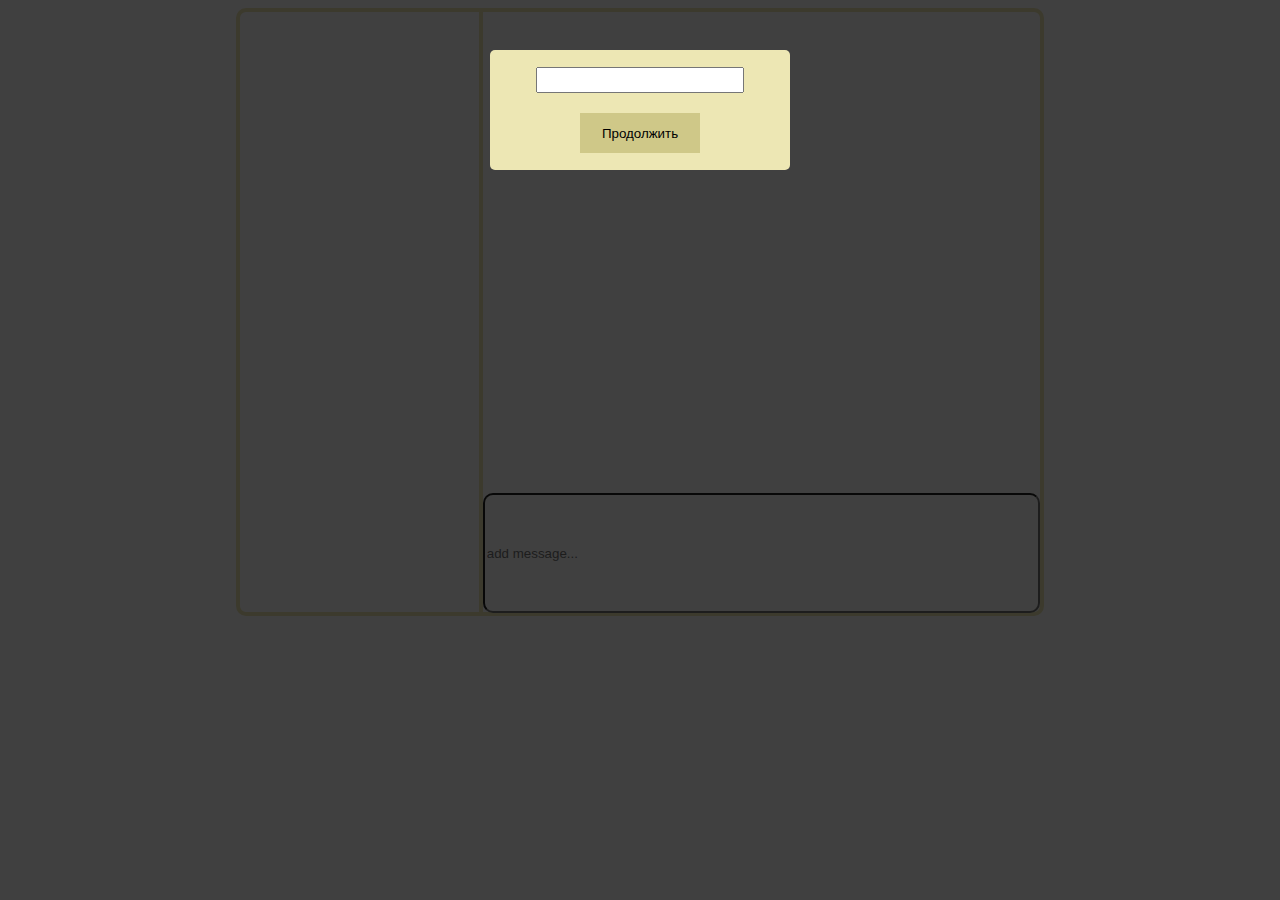
<file: index.html>
<!doctype html><html lang="rus"><head><meta charset="UTF-8"><meta name="viewport" content="width=device-width,initial-scale=1"><meta http-equiv="X-UA-Compatible" content="ie=edge"><title>ChatRoom</title><link href="/main.css" rel="stylesheet"></head><body><div class="modal"><form class="name-form"><input class="name-form-input" name="name" maxlength="16"> <button class="name-form-btn" type="submit">Продолжить</button></form></div><section class="chat-container"><div class="chat-members-container"></div><div class="chat-message-container"><div class="chat-messages"></div><form class="chat-form"><input class="chat-form-input" placeholder="add message..."></form></div></section><script src="/main.js"></script></body></html>
</file>
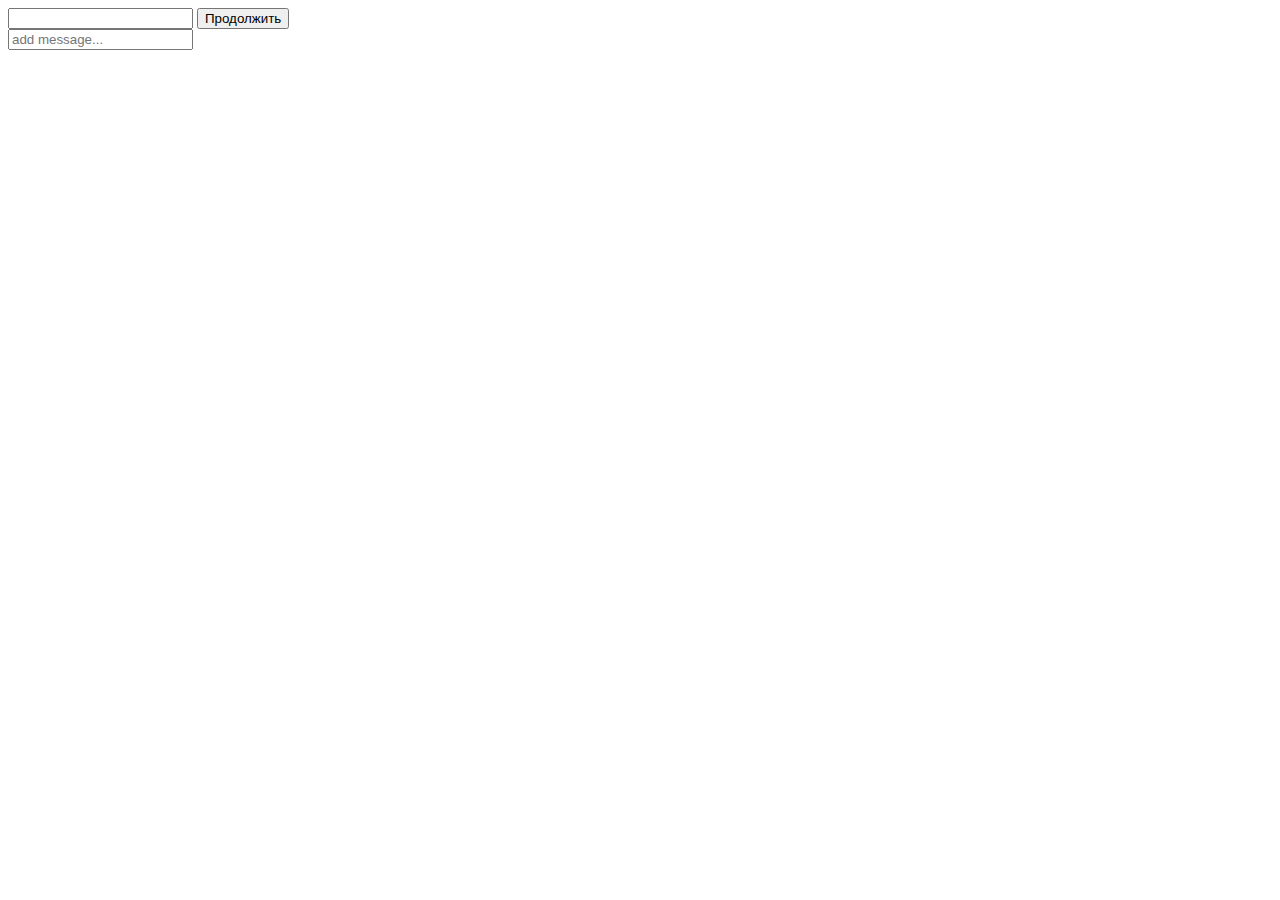
<file: src/index.html>
<!DOCTYPE html>
<html lang="rus">
<head>
  <meta charset="UTF-8">
  <meta name="viewport" content="width=device-width, initial-scale=1.0">
  <meta http-equiv="X-UA-Compatible" content="ie=edge">
  <title>ChatRoom</title>
</head>
<body>
  <div class="modal">
    <form class="name-form">
      <input class="name-form-input" name="name" maxlength="16">
      <button class="name-form-btn" type="submit">Продолжить</button>
    </form>
  </div>
  <section class="chat-container">
    <div class="chat-members-container">
    </div>
    <div class="chat-message-container">
      <div class="chat-messages">
      </div>
      <form class="chat-form">
        <input class="chat-form-input" placeholder="add message...">
      </form>
    </div>
  </section>
</body>
</html>
</file>
<file: main.css>
.invalid[class]{display:none}.modal{width:100%;height:100vh;box-sizing:border-box;padding-top:50px;padding-bottom:50px;background-color:rgba(0,0,0,.75);overflow-y:auto;position:fixed;top:0;left:0;z-index:2}.name-form{width:300px;height:120px;background-color:#ede7b4;margin:auto;display:flex;flex-direction:column;justify-content:center;align-items:center;border-radius:5px}.name-form-input{width:200px;height:20px}.name-form-btn{margin-top:20px;width:120px;height:40px;background-color:#cfc888;border:none}.chat-container{width:800px;height:600px;margin:auto;border-radius:10px;border:4px solid #ede7b4;display:flex}.chat-members-container{width:30%;height:100%;border-right:2px solid #ede7b4;display:flex;flex-direction:column;align-items:flex-start;justify-content:flex-start;overflow-y:scroll}.chat-message-container{width:70%;height:100%;border-left:2px solid #ede7b4;display:flex;flex-direction:column}.chat-messages{height:80%;width:100%;padding:5px;display:flex;flex-direction:column;overflow-y:scroll}.chat-form{height:20%;width:100%;display:flex;align-items:center;justify-content:center}.chat-form-input{resize:none;height:96%;width:99%;border-radius:10px}.messaege-container{display:flex;flex-direction:column;align-items:flex-start;justify-content:flex-start;width:95%}.messager{color:#a19797;font-size:12px}.messager .message{width:100%}.user{align-items:flex-end;justify-content:flex-end}.chat-member-logo{width:30px;height:30px;border-radius:100%;background-color:#cfc888}.chat-member{padding:5px;display:flex;width:90%;align-items:center;justify-content:flex-start;margin-top:10px}.chat-member-name{margin-left:15px}.login-notice{font-size:12px;color:red;margin:0}
</file>
